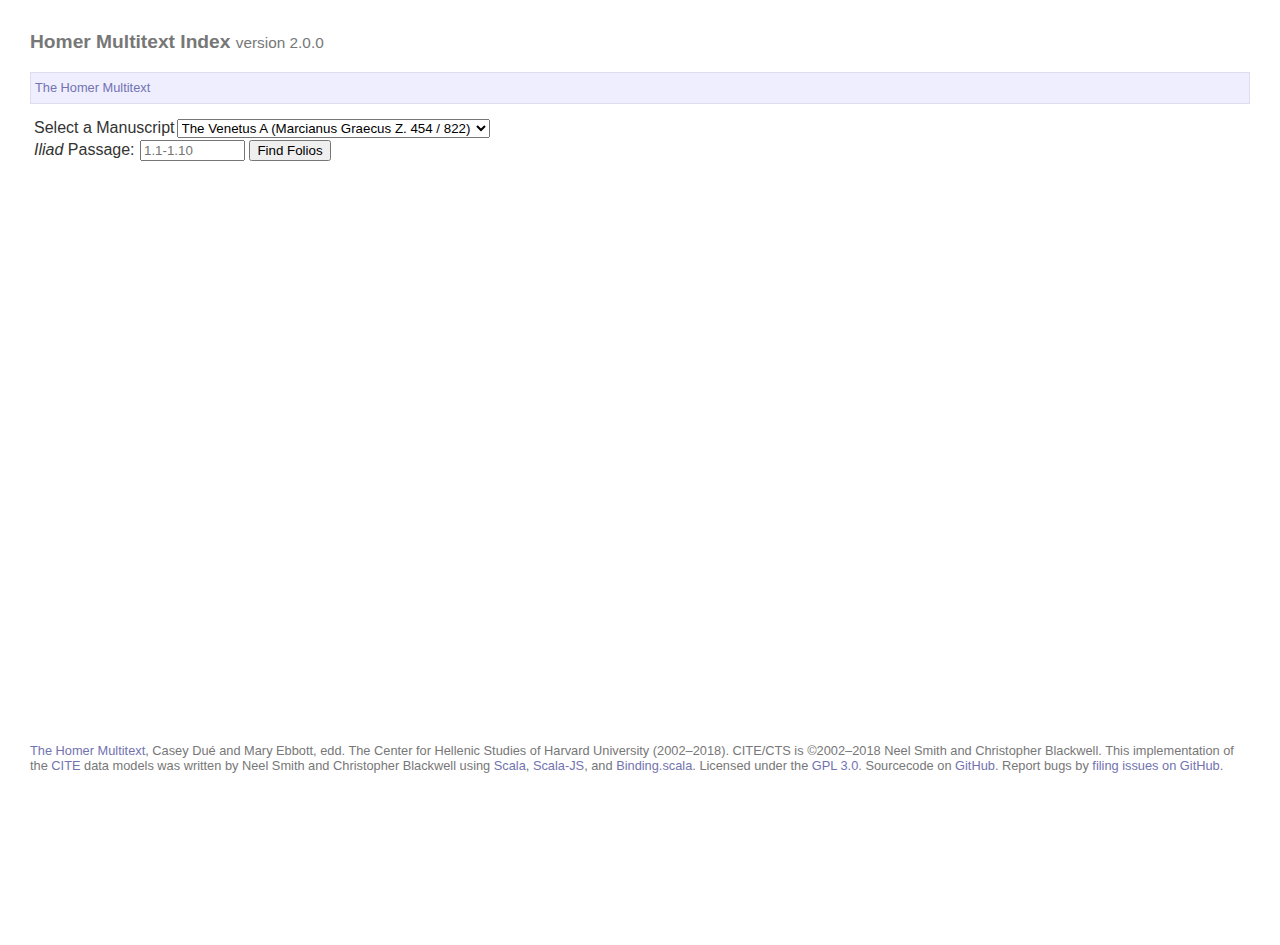
<file: downloads/index.html>
<!DOCTYPE html>
<html>
<head>
  <title>Homer Multitext Index (v.1.1.0)</title>
  <meta http-equiv="Content-Type" content="text/html; charset=UTF-8"/>
	<link rel="stylesheet" type="text/css" href="application.css">
</head>
<body id="body">

<script type="text/javascript" src="hmtindex-opt.js"></script>
<script>
	var defaultServiceUrl = "http://beta.hpcc.uh.edu/scs/";
	var defaultAppUrl = "http://www.homermultitext.org/hmt-digital/index.html";
	var defaultICTUrl = "http://www.homermultitext.org/ict2/index.html";
	var dseMSMap = Array(
			{ urn: "urn:cite2:hmt:va_dse.v1:" , 
			text: "urn:cts:greekLit:tlg0012.tlg001.msA:",
			label: "The Venetus A (Marcianus Graecus Z. 454 / 822)" , 
			url: "https://www.homermultitext.org/facsimiles/venetus-a-2020/pages/" }
	);
	MainController.main(defaultServiceUrl, defaultAppUrl, defaultICTUrl, dseMSMap);
</script>
</body>
</html>
</file>
<file: downloads/application.css>
/* HMT Index Specific */

#passageInput.invalidPassage {
	border: 2px solid red;
}

#passageError.invalidPassage {
	display: block;
	border: 1px dashed rgb(236, 44, 38);
	font-size: 80%;
	padding-left: 5px;
	color: red;
}

#passageError.validPassage {
	display: none;
}

.otherViews {
	display:block;
	font-size: 80%;
	margin-left: 2em;
}

#menu {
	font-size: 80%;
	padding: 4px;
	border: 1px solid #dde;
	background-color: #eef;
}

.imgSpan {
	display: block;
}

img.facsImage {
	border: 1px solid black;
}


/* CiteLinks */
div#object_objectContainer ul.citeLinks_linksList, ul.citeLinks_linksList {
	display: block;
	margin-top: 4px;
	margin-bottom: 4px;
}

ul.citeLinks_linksList li {
	list-style-type: none;
}

li#image_imagePreviewDiv {
	list-style: none;
	/*
	border: 1px solid silver;
	background-color: floralwhite;
	*/
}

li.citeLinks_linkItem, span.citeLinks_linkSpan {
	display: inline;
	list-style: none;
	border-right: 1px solid silver;
	padding:4px;
}

li.citeLinks_linkItem:last-child, span.citeLinks_linkSpan:last-child{
	border-right: none;
}

#image_mappedData li.citeLinks_linkItem {
	display: block;
	border: none;
	margin-bottom: 0;
}

li.citeLinks_linkItem:nth-child(1){
	/* padding-left: 0; */
}

/* Relations List Items */

ul#relations_relationsList {
	list-style-type: decimal;
}

#nrelations_verbFilterSelect {
	max-width: 90%;
}

li.relations_listItem {
	font-size: 85%;
	margin-bottom: 1.5em;
}

li.relations_listItem:nth-child(even) {
	background-color: #efefef;
	padding-top:3px;
	padding-bottom:3px;
}

ul.relation_listItemList {
	list-style: none;
}

ul.relation_listItemList li.citeLinks_linkItem {
	margin: 0;	
	border: 0;
	padding: 0;
}


/* Object Formatting */

p#object_breadcrumbs {
	padding: 0;	
	font-size: 60%;
	line-height: 1.3em;
}

span.object_breadcrumb {
	display: inline;
	list-style: none;
}

span.object_breadcrumb:after {
	content: "…";
	padding-left: 4px;
	padding-right: 4px;
}

span.object_breadcrumb:nth-last-child(-n+1):after{
	content: "";
}

div#object_objectContainer table {
	max-width: 700px;
	border: 1px dashed silver;
	margin: 1em;
	padding: 0.5em
}

div#object_objectContainer ul {
	padding: 0;
	margin: 0;
}

div#object_objectContainer ul li {
	clear: left;
}

p#object_urnInputP {
	max-width: 66%;
	margin-top: 0;
}

p#objects_objectInfo {
	display: block;
	font-size: 80%;
	color: #888;
	line-height: 1.1em;
}

div#object_objectContainer table td {
	min-width: 7em;
	vertical-align: top;
}

div#object_objectContainer table td p {
	margin-top: 0px;
}

div#object_objectContainer table th {
	background-color: rgba(0, 0, 94, 0.54);
	color: white;
}

div#object_objectContainer table tr:nth-child(even) {
	background: rgba(234, 234, 255, 0.4);
}
div#object_objectContainer table tr:nth-child(odd) {
	background: white;
}

div#object_objectContainer table th, div#object_objectContainer table td {
	word-break: normal;
	vertical-align: top;
	line-height: 1.2em;
	padding-right: 1em;
}

div#object_objectContainer table td:nth-child(3){
	word-break:break-word;
}

select#objectQuery_collectionList {
	max-width: 80%;
}

#object_browseControls {
	font-size: 80%;
	margin-left: -4px;
  transition: all 0.3s ease-in 0s;
}

div#object_objectContainer li.tables {
	font-size: 80%;
	list-style-type: none;
}

div#object_objectContainer li.list {
	list-style-type: none;
	margin-bottom: 1em;
	margin-right: 1.5em;
}

div#object_searchForm {
}

#object_searchTextbox {
}
#object_searchSubmit {
	margin: 1em -2px 0 0;
}


div#object_objectContainer li.list:before {
	margin-left: 2em;
}

#object_navButtonContainer_top, #object_navButtonContainer_bottom {
	max-width: 30%;
}


#object_navButtonContainer_bottom {
	clear: both;
}


/* Object Query Stuff */
.queryObject_qform {
}

button#queryObject_Submit {
	margin-left: -2px;
	margin-top: 15px;
}

p#queryObject_searchReport {
	font-size: 80%;
	margin: 0;
}


.queryObject_formhidden, .queryObject_fieldhidden  {
	display: none;
}

.queryObject_fieldvisible {
	display: inline;
}

.queryObject_formvisible{
	display: block;
}

/* =================================================== */
/* Image Formating */
/* =================================================== */



img.object_imgThumb, img#image_previewImg {
	margin: 10px 10px 10px 10px;
	padding: 5px 5px 5px 5px;
	max-width: 200px;
	max-height: 200px;
}

div#image_zoomContainer {
	max-width: 70%;
	width: auto;
	height: 1000px;
}

div#image_zoomContainer.fullpage {
	max-width: 100%;
}


div#image_sidebar.app_sidebarDiv{
	/* height: 600px; */
	width: 400px;
	max-width: 25%;
}

div#image_sidebar ol {
	overflow-x: scroll;
}

ul#image_showHideGroups {
	list-style-type: none;
	border: 1px dashed silver;
	padding: 5px;
}

ul#image_showHideGroups li:hover {
	background-color: #d1e7f8;
}

ul#image_showHideGroups li:active {
	background-color: #bfd3e3;
}

a.roi_hidden, li.roi_hidden { 
	display: none !important;
}

ul#image_showHideGroups li.image_showHideGroup_shown:before {
	content: "▼";	
}

ul#image_showHideGroups li.image_showHideGroup_hidden:before {
	content: "▶︎";	
}
ul#image_showHideGroups li.image_showHideGroup_hidden {
	opacity: 0.5;
}

p.image_mappedUrn {
	padding: 3px;
}

a.image_imageROI {
	outline: 2px solid yellow;
}

.image_mappedROI:active {
	background-color: rgba(256,256,256,0);
}


a.image_roiGroup_0 {   outline: 3px solid #661616; }
a.image_roiGroup_1 {   outline: 3px solid #f23568; }
a.image_roiGroup_2 {   outline: 3px solid #6d38ff; }
a.image_roiGroup_3 {   outline: 3px solid #38ffd7; }
a.image_roiGroup_4 {   outline: 3px solid #fff238; }
a.image_roiGroup_5 {   outline: 3px solid #661641; }
a.image_roiGroup_6 {   outline: 3px solid #275fb3; }
a.image_roiGroup_7 {   outline: 3px solid #24a669; }
a.image_roiGroup_8 {   outline: 3px solid #a67b24; }
a.image_roiGroup_9 {   outline: 3px solid #ff38a2; }
 a.image_roiGroup_10 { outline: 3px solid #194973; }
 a.image_roiGroup_11 { outline: 3px solid #35f268; }
 a.image_roiGroup_12 { outline: 3px solid #7f441c; }
 a.image_roiGroup_13 { outline: 3px solid #801c79; }
 a.image_roiGroup_14 { outline: 3px solid #2a8ebf; }
 a.image_roiGroup_15 { outline: 3px solid #216616; }
 a.image_roiGroup_16 { outline: 3px solid #d97330; }
 a.image_roiGroup_17 { outline: 3px solid #da32e6; }
 a.image_roiGroup_18 { outline: 3px solid #196d73; }
 a.image_roiGroup_19 { outline: 3px solid #bdff38; }
 a.image_roiGroup_20 { outline: 3px solid #bf3e2a; }
 a.image_roiGroup_21 { outline: 3px solid #3d1973; }
 a.image_roiGroup_22 { outline: 3px solid #30cdd9; }
 a.image_roiGroup_23 { outline: 3px solid #858c1f; }
 a.image_roiGroup_24 { outline: 3px solid #661616; }

 li.image_roiGroup_0:before  {color: #661616; content: "◼︎︎"; padding-right:0.5em; }
 li.image_roiGroup_1:before  {color: #f23568; content: "◼︎︎"; padding-right:0.5em; }
 li.image_roiGroup_2:before  {color: #6d38ff; content: "◼︎︎"; padding-right:0.5em; }
 li.image_roiGroup_3:before  {color: #38ffd7; content: "◼︎︎"; padding-right:0.5em; }
 li.image_roiGroup_4:before  {color: #fff238; content: "◼︎︎"; padding-right:0.5em; }
 li.image_roiGroup_5:before  {color: #661641; content: "◼︎︎"; padding-right:0.5em; }
 li.image_roiGroup_6:before  {color: #275fb3; content: "◼︎︎"; padding-right:0.5em; }
 li.image_roiGroup_7:before  {color: #24a669; content: "◼︎︎"; padding-right:0.5em; }
 li.image_roiGroup_8:before  {color: #a67b24; content: "◼︎︎"; padding-right:0.5em; }
 li.image_roiGroup_9:before  {color: #ff38a2; content: "◼︎︎"; padding-right:0.5em; }
 li.image_roiGroup_10:before {color: #194973; content: "◼︎︎"; padding-right:0.5em; }
 li.image_roiGroup_11:before {color: #35f268; content: "◼︎︎"; padding-right:0.5em; }
 li.image_roiGroup_12:before {color: #7f441c; content: "◼︎︎"; padding-right:0.5em; }
 li.image_roiGroup_13:before {color: #801c79; content: "◼︎︎"; padding-right:0.5em; }
 li.image_roiGroup_14:before {color: #2a8ebf; content: "◼︎︎"; padding-right:0.5em; }
 li.image_roiGroup_15:before {color: #216616; content: "◼︎︎"; padding-right:0.5em; }
 li.image_roiGroup_16:before {color: #d97330; content: "◼︎︎"; padding-right:0.5em; }
 li.image_roiGroup_17:before {color: #da32e6; content: "◼︎︎"; padding-right:0.5em; }
 li.image_roiGroup_18:before {color: #196d73; content: "◼︎︎"; padding-right:0.5em; }
 li.image_roiGroup_19:before {color: #bdff38; content: "◼︎︎"; padding-right:0.5em; }
 li.image_roiGroup_20:before {color: #bf3e2a; content: "◼︎︎"; padding-right:0.5em; }
 li.image_roiGroup_21:before {color: #3d1973; content: "◼︎︎"; padding-right:0.5em; }
 li.image_roiGroup_22:before {color: #30cdd9; content: "◼︎︎"; padding-right:0.5em; }
 li.image_roiGroup_23:before {color: #858c1f; content: "◼︎︎"; padding-right:0.5em; }
 li.image_roiGroup_24:before {color: #661616; content: "◼︎︎"; padding-right:0.5em; }

 li.image_roiGroupHider_0:before  {color: #661616; content: "◼︎︎"; padding-right:0.5em; }
 li.image_roiGroupHider_1:before  {color: #f23568; content: "◼︎︎"; padding-right:0.5em; }
 li.image_roiGroupHider_2:before  {color: #6d38ff; content: "◼︎︎"; padding-right:0.5em; }
 li.image_roiGroupHider_3:before  {color: #38ffd7; content: "◼︎︎"; padding-right:0.5em; }
 li.image_roiGroupHider_4:before  {color: #fff238; content: "◼︎︎"; padding-right:0.5em; }
 li.image_roiGroupHider_5:before  {color: #661641; content: "◼︎︎"; padding-right:0.5em; }
 li.image_roiGroupHider_6:before  {color: #275fb3; content: "◼︎︎"; padding-right:0.5em; }
 li.image_roiGroupHider_7:before  {color: #24a669; content: "◼︎︎"; padding-right:0.5em; }
 li.image_roiGroupHider_8:before  {color: #a67b24; content: "◼︎︎"; padding-right:0.5em; }
 li.image_roiGroupHider_9:before  {color: #ff38a2; content: "◼︎︎"; padding-right:0.5em; }
 li.image_roiGroupHider_10:before {color: #194973; content: "◼︎︎"; padding-right:0.5em; }
 li.image_roiGroupHider_11:before {color: #35f268; content: "◼︎︎"; padding-right:0.5em; }
 li.image_roiGroupHider_12:before {color: #7f441c; content: "◼︎︎"; padding-right:0.5em; }
 li.image_roiGroupHider_13:before {color: #801c79; content: "◼︎︎"; padding-right:0.5em; }
 li.image_roiGroupHider_14:before {color: #2a8ebf; content: "◼︎︎"; padding-right:0.5em; }
 li.image_roiGroupHider_15:before {color: #216616; content: "◼︎︎"; padding-right:0.5em; }
 li.image_roiGroupHider_16:before {color: #d97330; content: "◼︎︎"; padding-right:0.5em; }
 li.image_roiGroupHider_17:before {color: #da32e6; content: "◼︎︎"; padding-right:0.5em; }
 li.image_roiGroupHider_18:before {color: #196d73; content: "◼︎︎"; padding-right:0.5em; }
 li.image_roiGroupHider_19:before {color: #bdff38; content: "◼︎︎"; padding-right:0.5em; }
 li.image_roiGroupHider_20:before {color: #bf3e2a; content: "◼︎︎"; padding-right:0.5em; }
 li.image_roiGroupHider_21:before {color: #3d1973; content: "◼︎︎"; padding-right:0.5em; }
 li.image_roiGroupHider_22:before {color: #30cdd9; content: "◼︎︎"; padding-right:0.5em; }
 li.image_roiGroupHider_23:before {color: #858c1f; content: "◼︎︎"; padding-right:0.5em; }
 li.image_roiGroupHider_24:before {color: #661616; content: "◼︎︎"; padding-right:0.5em; }

a.image_roi_selected {
	outline: 3px solid rgb(230,230,0);
	border: 1px solid black;
	/*
	background-color: rgba(249,255,0,.2);
	*/
}


.image_roi_hovered {
	background-color: rgba(230,230,0,0.2);
}

li.image_roi_selected, span.image_roi_selected{
		background-color: rgba(249,255,0,.5);
}


/* Appwide Stuff */


.onoffswitch {
    position: relative; width: 90px;
    -webkit-user-select:none; -moz-user-select:none; -ms-user-select: none;
		display: inline-block;
		top: 6px;
}

.onoffswitch-checkbox {
    display: none;
}
.onoffswitch-label {
    display: block; overflow: hidden; cursor: pointer;
    border: 2px solid #e5e5e5; border-radius: 20px;
		padding: 0;
}

.onoffswitch-inner {
    display: block; width: 200%; margin-left: -100%;
    transition: margin 0.3s ease-in 0s;
}

.onoffswitch-inner:before, .onoffswitch-inner:after {
    display: block; float: left; width: 50%; height: 16px; padding: 0; line-height: 16px;
    font-size: 10px; color: white;
    box-sizing: border-box;
}

.object_onoffswitch-inner:before {
    content: "Show Objects";
    padding-left: 6px;
    background-color: #34A7C1; color: #FFFFFF;
}
.object_onoffswitch-inner:after {
    content: "List Objects";
    padding-right: 10px;
    background-color: #EEEEEE; color: #3f3f3f;
    text-align: right;
}

div#imageSourceSwitchContainer {
	display: inline-block;
}

.image_onoffswitch-inner:before {
    content: "Local";
    padding-left: 24px;
    background-color: #34A7C1; color: #FFFFFF;
}
.image_onoffswitch-inner:after {
    content: "Remote";
    padding-right: 22px;
    background-color: #EEEEEE; color: #3f3f3f;
    text-align: right;
}


.onoffswitch-switch {
    display: block; width: 6px; margin: 5px;
    background: #FFFFFF;
    position: absolute; top: 0; bottom: 0;
    right: 70px;
    border: 2px solid #fff; border-radius: 20px;
    transition: all 0.3s ease-in 0s;
}

.onoffswitch-checkbox:checked + .onoffswitch-label .onoffswitch-inner {
    margin-left: 0;
}
.onoffswitch-checkbox:checked + .onoffswitch-label .onoffswitch-switch {
    right: 0px;
}

a {
	text-decoration: none;
}

a:hover {
	text-decoration: underline;
}

.app_clickable, a {
	color: #7273af;
	text-decoration: none;
}

.app_clickable:active, a:active {
	color: #af6460;
	text-decoration: none;
}

.app_clickable:hover, a:hover {
		text-decoration: underline;
}

.app_urn {
}

#app_help_link{
	font-size: 80%;
	color: #777;
	font-weight: normal;
}


#mainMessage {
	min-height: 2.5em;
}

.app_message {
	max-width: 500px;
	font-size: 65%;
	font-weight: normal;
	min-height: 1em;
	float: right;
	-webkit-transition: all 0.5s ease-out 1s;
	-moz-transition: all 0.5s ease-out 1s;
	-ms-transition: all 0.5s ease-out 1s;
	-o-transition: all 0.5s ease-out 1s;
	transition: all 0.5s ease-out 1s;
}


.app_message p {
	padding: 5px;
	line-height: 1.2em;
	margin: 0;
}

.app_message.default, #mainMessage.default {
	border: 1px solid rgba(50, 161, 52, 0.5);
	background-color: rgba(50, 161, 52, 0.2);
}
.app_message.wait, #mainMessage.wait {
	border: 1px solid rgba(247, 231, 131, 0.5);
	background-color: rgba(247, 231, 131, 0.2);
}

.app_message.warn, #mainMessage.warn {
	border: 1px solid rgba(161, 50, 52, 0.5);
	background-color: rgba(161, 50, 52, 0.2);
}

#app_header_versionInfo {
		font-size: 80%;
		color: #777;
		font-weight: normal;
}

#app_header_cexInfo{
	font-size: 50%;
	line-height: 1.1em;
	margin-bottom: 0.5em;
	display: block;
	color: #777;
	font-weight: normal;
	margin-left: 2px;
}

.app_hidden {
	display: none;
	visibility: hidden;
	-webkit-opacity: 0;
	-moz-opacity: 0;
	opacity: 0;
	-webkit-transition: all 0.5s ease-out 1s;
	-moz-transition: all 0.5s ease-out 1s;
	-ms-transition: all 0.5s ease-out 1s;
	-o-transition: all 0.5s ease-out 1s;
	transition: all 0.5s ease-out 1s;
}

.app_visible {
	visibility: visible;
	-webkit-opacity: 1;
	-moz-opacity: 1;
	opacity: 1;
	-webkit-transition: all 0.5s ease-out 1s;
	-moz-transition: all 0.5s ease-out 1s;
	-ms-transition: all 0.5s ease-out 1s;
	-o-transition: all 0.5s ease-out 1s;
	transition: all 0.5s ease-out 1s;
}

div.app_sidebarDiv{
		font-size: 80%;
		float: right;
		max-width: 33%;
		background-color: #fff;
		padding: 15px;
		padding-top: 3px;
		padding-left: 35px;
		min-height: 200px;
}

div.app_sidebarDiv h2 {
	padding-top: 5px;
}

#app_filePickerSpan {
		font-weight: normal;
		font-size: 65%;
		float: right;
}

#app_filePicker {
	width: 175px;
	margin-right: 1em;
}

/* appwide forms */
div.app_sidebarDiv label {
		padding-right: 5px;
		padding-left: 0;
}

div.app_sidebarDiv h2 {
		margin-bottom: 10px;
		margin-top: 10px;
}

/* Containers */

#o2_Container {
	padding-top: 3px;
	min-height: 220px;
}

/* NGram &c. stuff */

select#ngram_nGramScopeOption {
	width: 100%;
}

#ngram_container, #ngram_urns_container {
	max-width: 66%;
}

.o2_versionDescription {
	display: block;
	font-size: 80%;
	color: #888;
	line-height: 1.1em;
	padding-bottom: 15px;
	padding-top: 15px;
}

p.o2_textPassage {
	margin: 0.5em;
	padding: 0;
}

div.o2_citationBlock {
	display: block;
	margin: 0.5em;
	padding: 0;
}

div.o2_citationBlock .o2_textPassage {
	display: inline-block;
	margin-right: 0em;
}

div.o2_citationBlock p.long {
	display: block !important;
}



div.o2_versionContainer {
	width: 40em;
	float: left;
	margin-right: 2em;
}

.o2_passage {
	margin: 0;
	padding: 0;
}

.o2_passageInDse, .o2_commentary {
	background-color: rgba(153, 223, 255, 0.25);
	margin-left: 0em;
	vertical-align: baseline;
	position: relative;
	top: -0.5em;
}

.o2_passageInDse + .o2_passageInDse, .o2_commentary + .o2_commentary {
	margin-left: 0.3em;
}

.o2_passageInDse:hover, .o2_commentary:hover {
	text-decoration:underline;
	background-color: rgba(255, 255, 0, 0.99);
}

.o2_passageInDse:active, .o2_commentary:active {
	color: #af6460;
	text-decoration: none;
	background-color: white;
}



#ngram_query, #ngram_urn_query {
	font-size: 80%;
	line-height: 1.2em;
	border: 1px dashed silver;
	padding: 6px;
	max-width: 80%;
}

.ngram_ngram {
		margin-right: 1em;
}

div#ngram_urns ol.cols, div#search_urns ol.cols {
	font-size: 80%;
	list-style-type: decimal;
	-moz-column-count: 2;
	-moz-column-gap: 50px;
	-webkit-column-count: 2;
	-webkit-column-gap: 50px;
	column-count: 2;
	column-gap: 70px;
}


/* OHCO2 Stuff */
#o2_validUrnFlag {
	font-size: 80%;
}

#o2_validUrnFlag.invalidUrn:before {
		content: " (invalid URN)";
		color: red;
}

#o2_validUrnFlag.validUrn:before {
		content: " (valid URN)";
		color: green;
}

#o2_citedWorksContainer ul, #ngram_citedWorksContainer ul, #image_imageCollectionsContainer ul, #image_mappedData ul, #object_objectCollectionsContainer ul, #o2_mappedDseContainer ul, #o2_mappedCommentContainer ul {
	list-style-type: decimal;
	padding-left: 0;
}


#o2_citedWorksContainer ul li, #o2_mappedCommentContainer ul li.citeLinks_linkItem, #ngram_citedWorksContainer ul li, #image_imageCollectionsContainer ul li, #image_mappedData ul li, #object_objectCollectionsContainer ul li, #o2_mappedDseContainer ul li.citeLinks_linkItem {
	line-height: 1.2em;
	/* max-height: 2.4em; */
	/* white-space: nowrap; */
	/* overflow: hidden; */
	width: auto;
	list-style-position:inside;
	text-overflow: ellipsis;
	margin-bottom: 0.5em;
	padding-left: 0;
	border: none;
	display: block;
}

#o2_citedWorksContainer ul li:hover, #o2_mappedDseContainer ul li.citeLinks_linkItem:hover {
	line-height: 1.2em;
	white-space: normal;
	max-height: 800px;
	overflow: auto;
}

.app_reportingCurrentUrn {
	height: 1em;
	font-size: 80%;
	color: #777;
	padding-top: 0;
	margin-top: 0;
}

#o2_passageContainer {
	padding-bottom: 5px;
	min-height: 100px;
	max-width: 66%;
}

.rtl {
	direction: rtl;
}

.ltr {
	direction: ltr;
}

div.o2_warnNoText {
	border: 1px dashed rgb(179, 0, 0);
	color: rgb(179, 0, 0);
	font-size: 100%;
	fint-weigth: bold;
	padding: 1em 1em 1em 1em;
}

div.o2_textColumn {
	margin-right: 1em;
}

div.o2_2_cols{
	float:left;
	min-width: 20%;
	width: 30%;
}

div.o2_1_cols{

}

div#ngram_citedWorksMenu.dropdown {
	margin-top: 1em;
}

div#o2_citedWorksMenu.dropdown, div#ngram_citedWorksMenu.dropdown, div#ngram_previousSearchMenu.dropdown {
	width: 100%;
	min-width: 17em;
}

span#o2_citedWorksMenuTitle, span#ngram_citedWorksMenuTitle {
	font-size: 100%;
	font-weight: bold;
}

div#o2_urnHistoryMenu.dropdown {
	font-size: 85%;
	max-width: 20em;
	margin-top: 0.5em;
}

div#o2_urnHistoryButton {
	font-size: 65%;
	color: #333;
	float: right;
}

p#o2_urnInputP {
	margin: 0;	
}

div#o2_navButtonContainer_bottom{
	margin-top: 1.5em;
	clear: both;
	font-size: 85%;
	color: #333;
}

div#o2_navButtonContainer_top{
	padding-bottom: 15px;
	margin-top: 5px;
	font-size: 85%;
	color: #333;
	float:right;
}



.o2_passageUrn:hover:before{
	/* content: "⚭"; */
	width: 2em;
	position:absolute;
	left: -1em;
	font-size: 150%;
	color: #7273af;
}

.o2_passageUrn {
	color: rgb(207, 205, 209);	
	font-size: 80%;
	padding-bottom: 3px;
	margin-right: -0.1em;
	margin-left: 0.25em;
	vertical-align: baseline;
  position: relative;
  top: -0.4em;
}

/* Drop Down Menu Stuff */

.dropdown {
	position: relative;
	margin-left: -1px;
    display: inline-block;
    border-top: 1px solid #eee;
    border-left: 1px solid #ddd;
    border-right: 1px solid #bbb;
    border-bottom: 1px solid #aaa;
    width: 50%;
    padding-left: 13px;
    padding-right: 12px;
}

.dropdown.empty {
		border: 1px solid #eee;
		color: #ccc;
}

.dropdown.empty:before, .dropdown.empty:hover:before {
	content: "▲";
	color: #eee;
}

.dropdown.empty:hover {
	background-color: #d1e7f8;
}

.dropdown:hover {
	background-color: #d1e7f8;
	border-bottom: 1px solid #f8f8f8;
}

.dropdown:before {
	content: "▲";
	color: rgb(96, 160, 236);
}

.dropdown:hover:before {
	content: "▼";
	color: rgb(96, 160, 236);
}

.dropdown-content {
    display: none;
	font-size: 100%;
    position: absolute;
		left: -1px;
    background-color: #f8f8f8;
		border-top: 1px solid #f8f8f8;
    border-left: 1px solid #ddd;
    border-right: 1px solid #bbb;
    border-bottom: 1px solid #aaa;
    min-width: 220px;
    /* box-shadow: 0px 8px 16px 0px rgba(0,0,0,0.3); */
    width: 300px;
		/*
    padding-left: 12px;
    padding-right: 12px;
		*/
    z-index: 1;
}

.dropdown-content p {
	padding: 3px 15px ;
	line-height: 1.2em;
}

.dropdown-content p:hover {
	background-color: #ededed;
}

.dropdown-content p:active {
	background-color: rgba(50, 161, 52, 0.2);
}

.dropdown.empty:hover .dropdown-content {
		display: none;
}

.dropdown:hover .dropdown-content {
    display: block;
}


/* Relations */

div#relations_relationsContainer {
	max-width: 800px;
	overflow-y: scroll;
	max-height: 800px;
	border: 1px dashed silver;
}

/* Forms Stuff */

label {
	padding-right: 2px;
	padding-left: 4px;
	color: #333;
}

input[type=submit]:active {
		color: navy;
}

input[type=submit]:hover {
		color: green;
}


/* Inherited Stuff */

html,
body {
	height: 100%;
	padding: 15px;
}

html.loading, body.loading {
	cursor: wait;
}

#main-wrapper {
	box-sizing: border-box;
	display: flex;
	flex-direction: column;
	padding: 0 0 100px;
	position: relative;

	 min-height: 100%;
    height: auto !important;
    height: 100%;
    margin: 0 auto -200px;
}

article {
	flex: 1;
}

header, footer {
	line-height: 1.2em;
	color: #777;
}

footer, .push {
    height: 200px; /* .push must be the same height as .footer */
}

header {
	font-size: 120%;
	padding-bottom: 5px;
	font-weight: bold;
}

footer {
	font-size: 80%;
	bottom: 0;
	left: 0;
	position: absolute;
	width: 100%;
}

h1 {
	font-size: 120%;
}

h2 {
	font-size: 100%;
	font-weight: bold;
	margin-top: 3px;
	margin-bottom: 3px;
}


body {
	font: 16px 'Helvetica Neue', Helvetica, Arial, sans-serif;
	font-weight: 400;
	line-height: 1.4em;
	color: #4d4d4d;
	/* width: 550px; */
	margin: 0 auto;
	-webkit-font-smoothing: antialiased;
	-moz-font-smoothing: antialiased;
	-ms-font-smoothing: antialiased;
	-o-font-smoothing: antialiased;
	font-smoothing: antialiased;
}


hr {
	margin: 20px 0;
	border: 0;
	border-top: 1px dashed #C5C5C5;
	border-bottom: 1px dashed #F7F7F7;
}

div {
	margin: 0;
	padding: 0;
}

p {
}

input{
	/* Optical justification FTW */
	margin-left: -1px;
}


/* OpenSeadragon Guides CSS */
.osd-guide {
  z-index: 0;
  cursor: pointer;
  pointer-events: none;
}

.osd-guide-line {
  position: absolute;
  left: 0;
  right: 0;
  top: 0;
  bottom: 0;
  transform-origin: center;
  pointer-events: auto;
}

.osd-guide-horizontal {
  position: absolute;
  left: 50% !important;
  height: 2px !important;
  width: 150% !important;
  cursor: row-resize;
  transform: translateX(-50%);
}

.osd-guide-horizontal .osd-guide-line {
  border-top: 3px solid #fff600;
}

.osd-guide-vertical {
  position: absolute;
  top: 50% !important;
  height: 150% !important;
  width: 2px !important;
  cursor: col-resize;
  transform: translateY(-50%);
}

.osd-guide-vertical .osd-guide-line {
  border-left: 3px solid #D262F1;
}



/* Experimenting with pure-CSS tabs */

.app_tabs {
  position: relative;
  min-height: 400px; /* This part sucks */
  clear: both;
  margin: 25px 0;
}

.app_tab {
  float: left;
}

.app_tab label.tab_label {
	font-weight: bold;
	height: 1.2em;
  background: #f7f7f7;
	color: #d7d7d7;
  padding: 9px;
	padding-top: 8px;
  border: 1px solid #ccc;
  border-bottom: 2px solid #f4f4f4;
  margin-left: -1px;
  position: relative;
  left: 1px;
	-moz-border-radius: 0px;
	-webkit-border-radius: 5px 5px 0px 0px;
	border-radius: 5px 5px 0px 0px;
}

.app_tab [type=radio] {
  display: none;
}

.content {
  position: absolute;
  top: 28px;
  left: 0;
  background: white;
  right: 0;
  /* bottom: 0; */
  padding-left: 20px;
  padding-right: 20px;
	padding-top: 3px;
	padding-bottom: 15px;
  border: 1px solid #ccc;
  display: none;
}

[type=radio]:checked ~ label {
  background: white;
	color: black;
  border-bottom: 3px solid white;
  z-index: 2;
}

[type=radio]:checked ~ label ~ .content {
  z-index: 1;
	display: block;
}

/*
button {
	margin: 0;
	padding: 0;
	border: 0;
	background: none;
	font-size: 100%;
	vertical-align: baseline;
	font-family: inherit;
	color: inherit;
	-webkit-appearance: none;
	-ms-appearance: none;
	-o-appearance: none;
	appearance: none;
}
*/

/*
#utilityFields {
		font-size: 80%;
		float: right;
		width: 500px;
		background-color: #fff;
		padding: 15px;
		min-height: 200px;
}
.ngramString {
		margin-right: 1em;
		color: #7273af;
}

.ngramString:hover {
		text-decoration: underline;
}


#citedWorks ul {
	list-style-type: decimal;
}

#currentPassage, #nGramSpace, #nGramUrnResults {
	max-width: 650px;
	padding: 25px;
}

#currentPassage {
	padding-bottom: 0px;
}

#nGramSpace, #nGramUrnResults {
	padding-top: 0px;
	padding-bottom: 0px;
	max-width: 100%;
}

#nGramUrnsDiv ol {
	list-style-type: decimal;
	-moz-column-count: 2;
-moz-column-gap: 60px;
-webkit-column-count: 2;
-webkit-column-gap: 60px;
column-count: 2;
column-gap: 30px;

.ngramurn {
	float: left;
	margin-right: 1em;
	min-width: 25em;
}

#nGramUrnResults {
	padding-top: 0px;
}
*/

/* OpenSeadragon Styles */


/* OpenSeadragon Guides CSS */
.osd-guide {
  z-index: 0;
  cursor: pointer;
  pointer-events: none;
}

.osd-guide-line {
  position: absolute;
  left: 0;
  right: 0;
  top: 0;
  bottom: 0;
  transform-origin: center;
  pointer-events: auto;
}

.osd-guide-horizontal {
  position: absolute;
  left: 50% !important;
  height: 2px !important;
  width: 150% !important;
  cursor: row-resize;
  transform: translateX(-50%);
}

.osd-guide-horizontal .osd-guide-line {
  border-top: 3px solid #D262F1;
}

.osd-guide-vertical {
  position: absolute;
  top: 50% !important;
  height: 150% !important;
  width: 2px !important;
  cursor: col-resize;
  transform: translateY(-50%);
}

.osd-guide-vertical .osd-guide-line {
  border-left: 3px solid #D262F1;
}



/* Text Formatting */

div.p {
	display: block;
	padding-bottom: 0.5em;
}

unclear {
	border-bottom: 2px dotted black;
}

add {
	color: red;
	vertical-align: super;
}

choice {
	color: #09f;
}
choice:before {
	content: "( ";
}

choice:after {
	content: " )";
}

corr {
	color: green;
}

choice corr:before{
	content: "→";
}


del {
	text-decoration: line-through;
	color: red;
}
expan {
	color: green;
}

expan:before {
	content: "(";
}

expan:after {
	content: ")";
}

gap:before {
	content: " […] ";
}

q:before {
	content: "“";
}

q:after {
	content: "”";
}

quote:before {
	content: "“";
}

ref {
	font-size: 80%;
	color: #888;	
}

ref:before { content: "[ "; }
ref:after { content: " ]"; }

quote:after {
	content: "”";
}

w {
	border: 1px solid #BBF;
	padding: 3px;
}

sic {
	color: navy;
}

sic:after{
	content: " [sic]";
}

supplied:before {
	content: "[";
}

supplied:after {
	content: "]";
}

speaker {
	font-weight: bold;
}

speaker:after {
	content: " — ";
}
</file>
